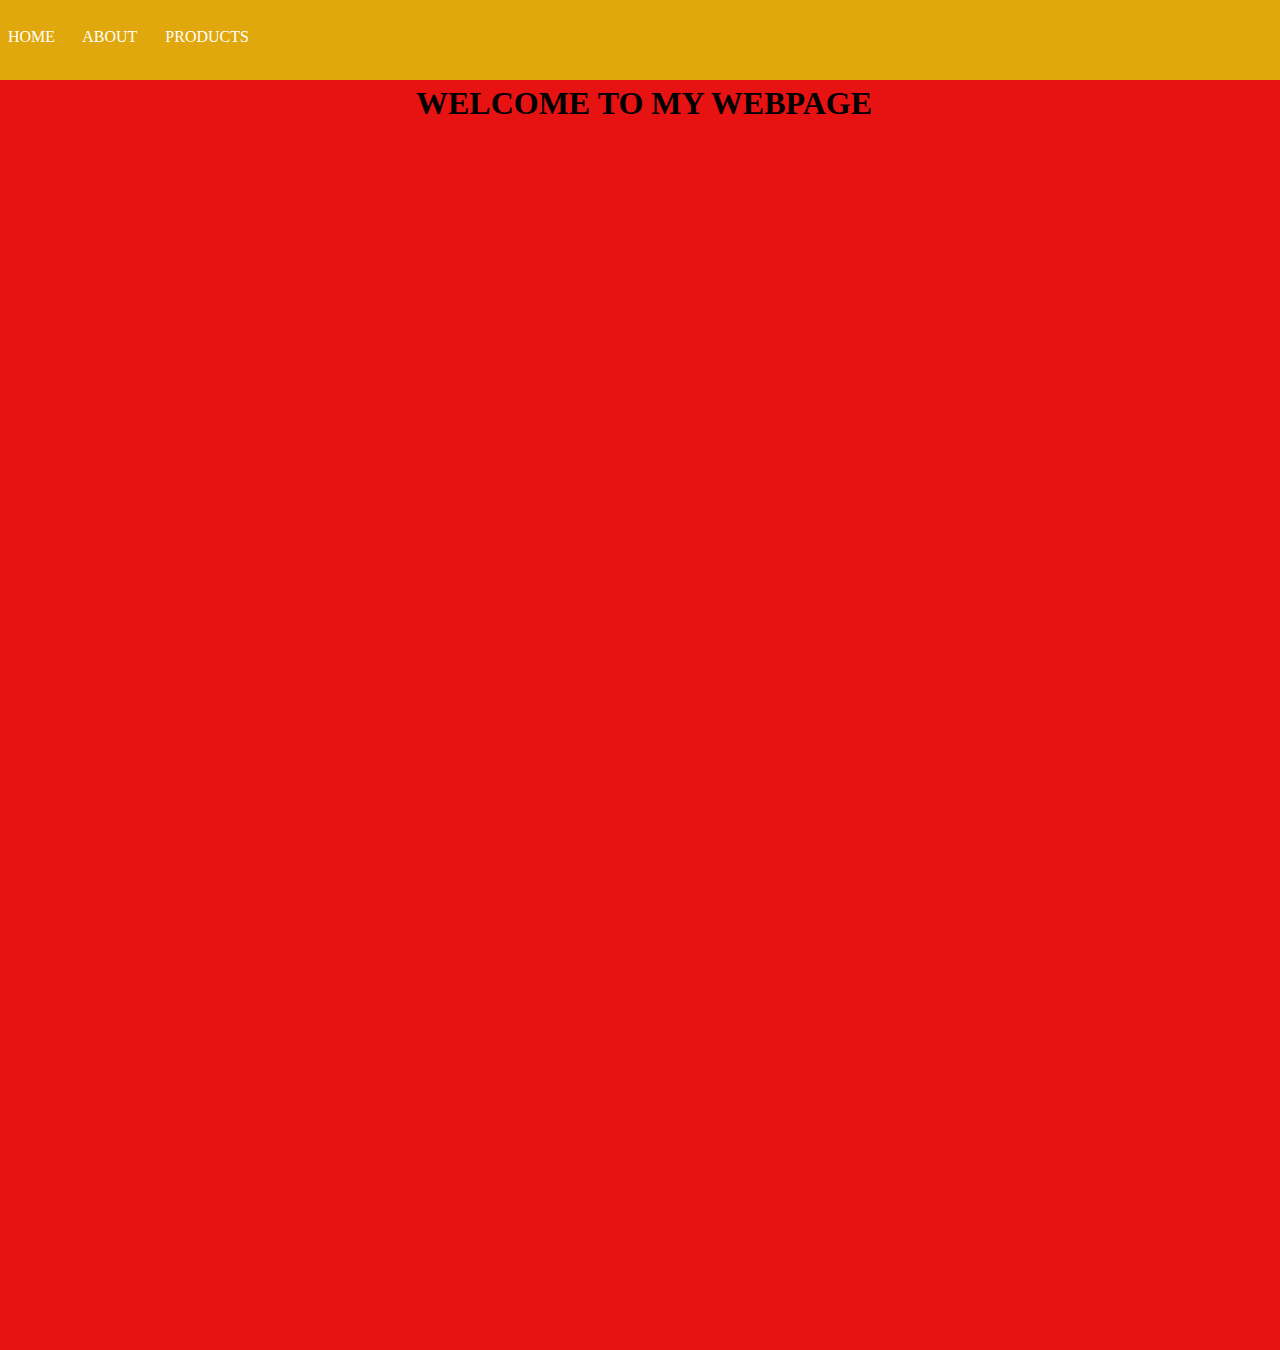
<file: index.html>
<!DOCTYPE html>
<html lang="en">
<head>
    <meta charset="UTF-8">
    <title>Multi-Page Websites</title>
    <link rel="stylesheet" href="css/style.css">
</head>
<body>
    <nav>
        <a href="index.html">HOME</a>
        <a href="about.html">ABOUT</a>
        <a href="products.html">PRODUCTS</a>
    </nav>

    <div class="wrapper">
        <h1>WELCOME TO MY WEBPAGE</h1>
    </div>

</body>
</html>
</file>
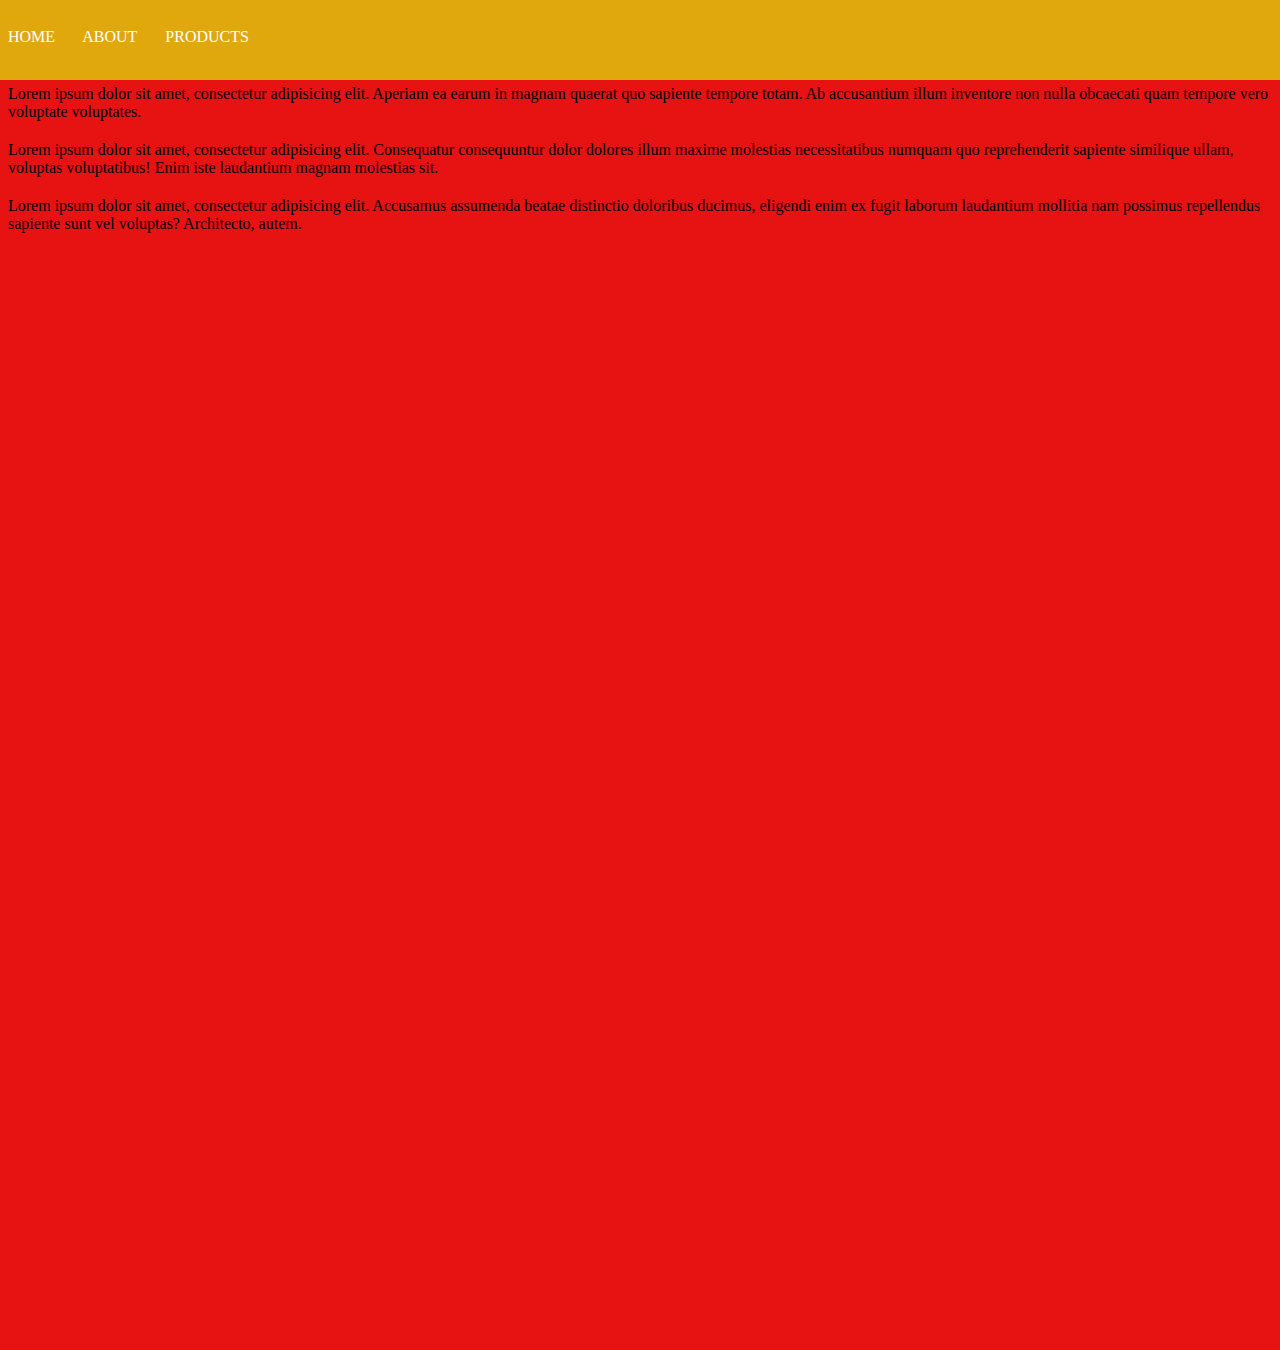
<file: about.html>
<!DOCTYPE html>
<html lang="en">
<head>
    <meta charset="UTF-8">
    <title>About</title>
    <link rel="stylesheet" href="css/style.css">
</head>
<body>
<nav>
    <a href="index.html">HOME</a>
    <a href="about.html">ABOUT</a>
    <a href="products.html">PRODUCTS</a>
</nav>

<div class="wrapper">
    <p>Lorem ipsum dolor sit amet, consectetur adipisicing elit. Aperiam ea earum in magnam quaerat quo sapiente tempore totam. Ab accusantium illum inventore non nulla obcaecati quam tempore vero voluptate voluptates.</p>
    <p>Lorem ipsum dolor sit amet, consectetur adipisicing elit. Consequatur consequuntur dolor dolores illum maxime molestias necessitatibus numquam quo reprehenderit sapiente similique ullam, voluptas voluptatibus! Enim iste laudantium magnam molestias sit.</p>
    <p>Lorem ipsum dolor sit amet, consectetur adipisicing elit. Accusamus assumenda beatae distinctio doloribus ducimus, eligendi enim ex fugit laborum laudantium mollitia nam possimus repellendus sapiente sunt vel voluptas? Architecto, autem.</p>
</div>

</body>
</html>
</file>
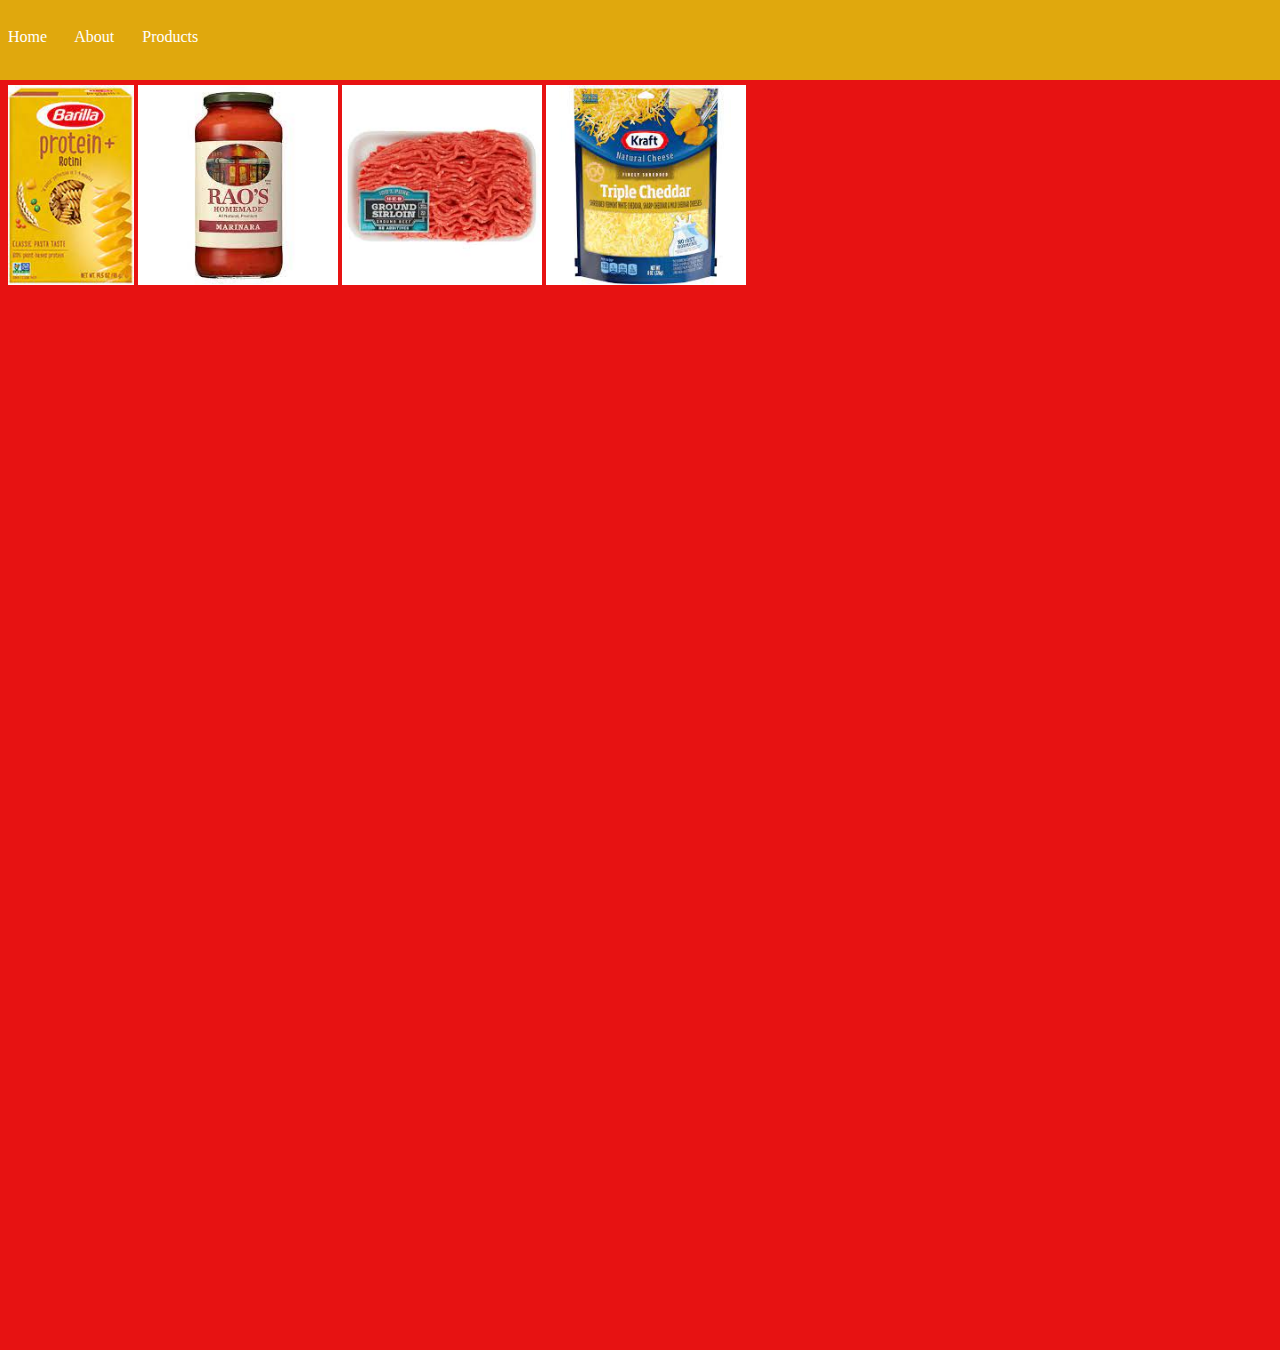
<file: products.html>
<!DOCTYPE html>
<html lang="en">
<head>
    <meta charset="UTF-8">
    <title>Omar's Website</title>
    <link rel="stylesheet" href="css/style.css">
</head>
<body>
<nav>
    <a href="index.html">Home</a>
    <a href="about.html">About</a>
    <a href="products.html">Products</a>
</nav>

<div class="wrapper">

    <img src="pic1.png" alt="meat">
    <img src="pic2.png" alt="sauce">
    <img src="pic3.png" alt="cheese">
    <img src="pic4.png" alt="pasta">


</div>


</body>
</html>
</file>
<file: css/style.css>
*{
    margin: 0;
}

html{
    height: 150%;
    background-color: rgb(231, 18, 18);
}

.wrapper{
    box-sizing: border-box;
    padding-top: 85px;
    padding-left: 8px;
}

nav{
    width: 100%;
    height: 80px;
    position: fixed;
    top: 0;
    left: 0;
    background-color: rgb(224, 168, 13);
    box-sizing: border-box;
    padding: 28px 8px;
}

h1{
    text-align: center;
}

p{
    margin-bottom: 20px;
}

a{
    text-decoration: none;
    color: white;
    margin-right: 24px;
}

img{
    height: 200px;
}
</file>
